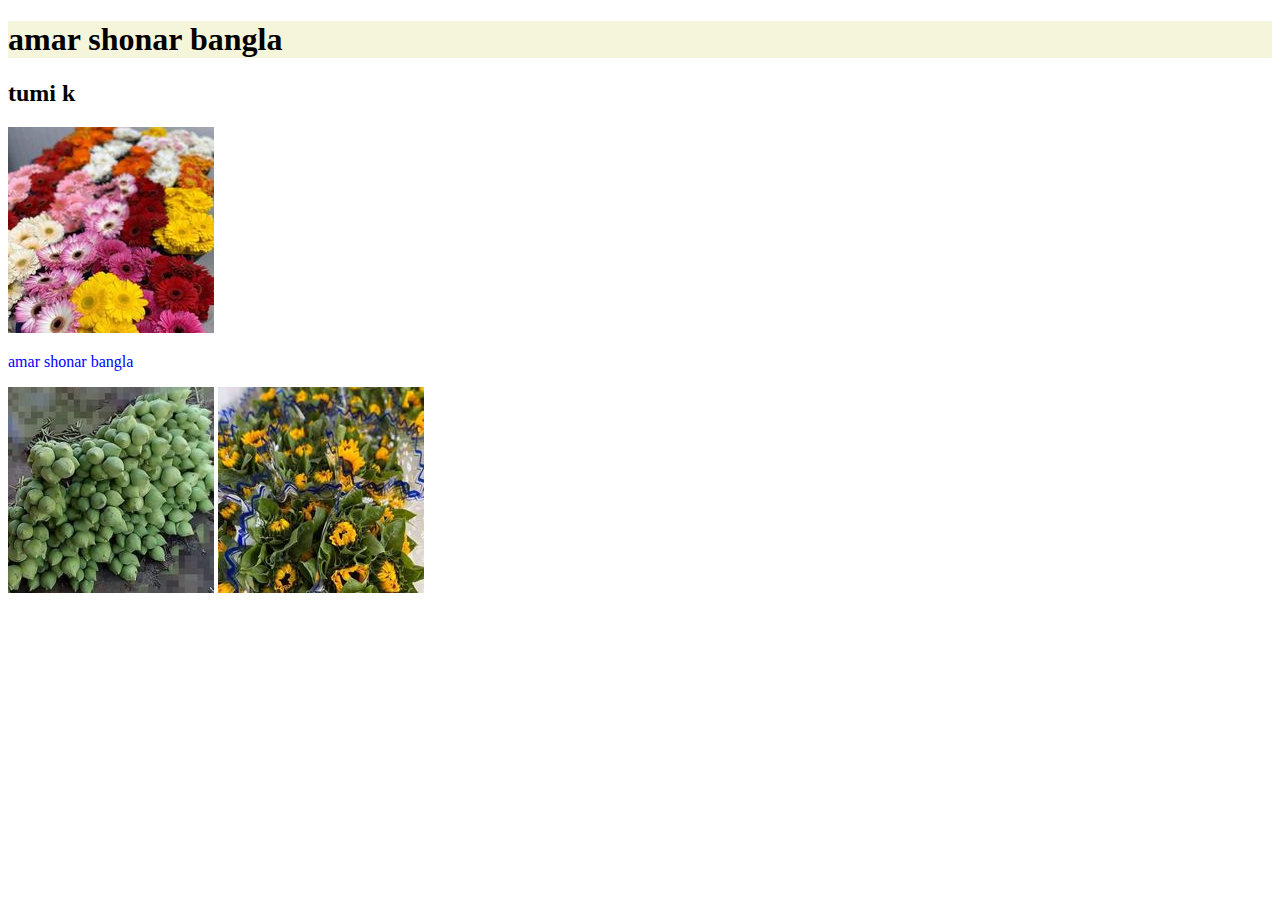
<file: index.html>
<!DOCTYPE html>
<html lang="en">
<head>
    <meta charset="UTF-8">
    <meta http-equiv="X-UA-Compatible" content="IE=edge">
    <meta name="viewport" content="width=, initial-scale=1.0">
    <title> my git repo</title>
    <link rel="stylesheet" href="style.css">
</head>
<h1> amar shonar bangla 
</h1>
<h2> tumi k </h2>
<body>
    
<img src="akter.jpg" alt="akter photo">
    <p> amar shonar bangla</p>
    

<img src="hosenali/rohim.jpg" alt="korim and rohimgit add">
<img src="hosenali/korim.jpg" alt="home">
</body>
</html>
</file>
<file: style.css>
p{
    color: blue;
}

h1{
background-color: beige;
}
</file>
